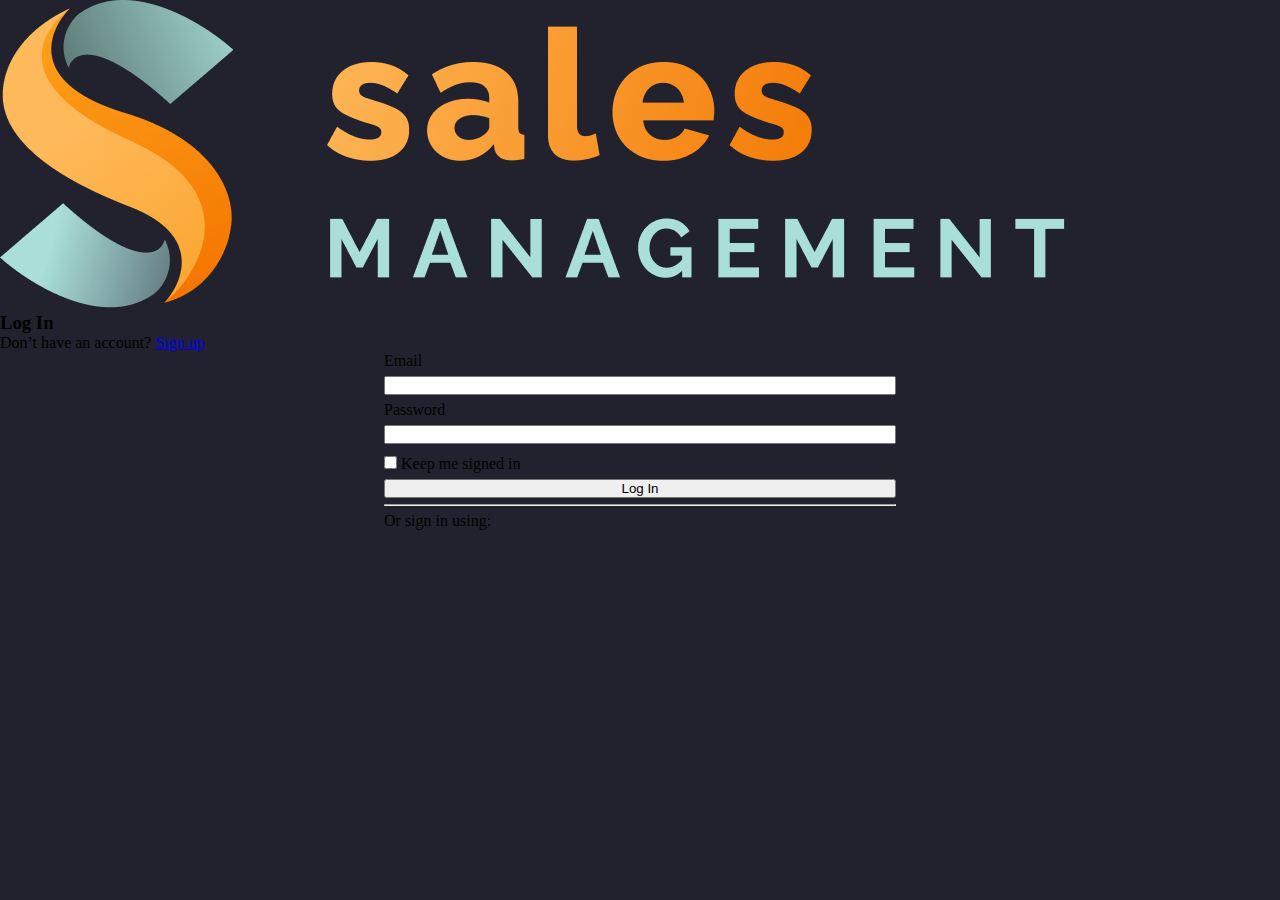
<file: login.html>
<!DOCTYPE html>
<html lang="en">

<head>
    <meta charset="UTF-8">
    <meta name="viewport" content="width=device-width, initial-scale=1.0">
    <title>Nickelfox</title>
    <link href="https://cdn.jsdelivr.net/npm/bootstrap@5.3.8/dist/css/bootstrap.min.css" rel="stylesheet"
        integrity="sha384-sRIl4kxILFvY47J16cr9ZwB07vP4J8+LH7qKQnuqkuIAvNWLzeN8tE5YBujZqJLB" crossorigin="anonymous">
    <link rel="stylesheet" href="assets/css/style.css">
</head>

<body style="background-color: #21222D;">
    <div class="container">
        <div class="row">
            <div class="col-lg-12 col-sm-12 col-md-12 col-12">
                <div class="Login-img text-center mt-5">
                    <a href="index.html"><img src="assets/images/Logo-with-text.png" class="img-fluid w-25" alt="Login Form"></a>
                </div>
                <div class="main">
                    <div class="text-white text-center">
                        <h3>Log In</h3>
                        <p>Don’t have an account? <Span><a class="text-decoration-none" target="_blank" href="#">Sign
                                    up</a></Span></p>
                    </div>
                    <form class="mein-content">
                        <label for="email">Email</label>
                        <input type="text" id="email" class="form-control">

                        <label for="password">Password</label>
                        <input type="password" id="password" class="form-control">
                        <span class="d-flex gap-2">
                            <input type="checkbox" style="margin-top: 6px;" id="checkbox" value="Sign In">
                            <label for="checkbox">Keep me signed in</label>
                        </span>
                        <button type="button" class="btn btn-info w-100 mt-1">Log In</button>
                        <hr class="mt-3 bg-secondary w-100">
                        <p class="text-secondary text-center">Or sign in using:</p>
                    </form>

                </div>
            </div>
        </div>
    </div>


    <script src="https://cdn.jsdelivr.net/npm/bootstrap@5.3.8/dist/js/bootstrap.bundle.min.js"
        integrity="sha384-FKyoEForCGlyvwx9Hj09JcYn3nv7wiPVlz7YYwJrWVcXK/BmnVDxM+D2scQbITxI"
        crossorigin="anonymous"></script>

</body>

</html>
</file>
<file: assets/css/style.css>
* {
    padding: 0;
    margin: 0;
    box-sizing: border-box;
}

.Logo img {
    width: 80%;
}



#sidebar {
    height: 100% !important;
    overflow-x: hidden;
    position: fixed;
    z-index: 1060;
    background-color: #232533;
    color: #FFFFFF;
    width: 230px;
    transition: 0.3s ease;
}

#sidebar.collapsed {
    width: 66px !important;
    transition: 0.3s;

}

#sidebar.collapse i {
    justify-content: center;
    display: flex;
    text-align: center;
}

#sidebar.collapsed span {
    display: none;
}

.asidebar-nav .nav-link {
    width: 100% !important;
    border-radius: 10px !important;
    padding: 10px 7px;
}

.asidebar-nav .nav-link:hover {
    background: rgba(83, 83, 83, 0.486);
}

#sidebar #close-btn {
    display: none;
    position: absolute;
    left: 80%;
    top: 2%;
    z-index: 1;
    background: transparent;
    color: #696D71;
}

.body-content.collapsed {
    width: 100% !important;
}

.body-content {
    z-index: auto;
    flex: 1 !important;
}

#sidebar.collapsed~.body-content {
    margin-left: 70px;
}

.sidebar::-webkit-scrollbar {
    width: 6px;
}

.sidebar::-webkit-scrollbar-thumb {
    background-color: #999;
    border-radius: 10px;
}


#overlay {
    display: none;
    position: fixed;
    width: 50%;
    height: 100vh;
    background-color: #232533;
    z-index: 1055;
}

.nav-btn button {
    border: none;
    background: transparent;
    font-size: 20px;
    margin-top: 4px;
}


.linke {
    margin-top: 10px;
}

.linke a {
    color: #696D71 !important;
    letter-spacing: 1px;
    display: flex;
    gap: 8px;
}

.dropdown-links {
    background: white;
}

.dropdown-links a {
    color: #696D71;
    background-color: #21222D;
}

.card-icon i {
    border: 2px solid gray;
    border-radius: 50%;
    padding: 12px;
    width: 50px;
    height: 50px;
    display: flex;
    align-items: center;
    justify-content: center;
    border: none;
}

.same-design {
    border-radius: 16px !important;
}

#chart {
    max-width: 800px;
    margin: 0 auto;
}

#chart2,
#chart3 {
    background: #fff;
    padding: 15px;
    border-radius: 12px;
    box-shadow: 0 4px 15px rgba(0, 0, 0, 0.1);
    width: 100%;
}


.gauge-wrap {
    width: 100%;
    aspect-ratio: 2 / 1;
    margin: 0 auto;
    text-align: center;
    position: relative;
}

.gauge-svg {
    height: auto;
    display: block;
}

.gauge-inner {
    position: absolute;
    left: 50%;
    top: 52%;
    transform: translate(-50%, -50%);
    display: flex;
    flex-direction: column;
    align-items: center;
    justify-content: center;
    box-shadow: 0 4px 15px rgba(0, 0, 0, 0.15);
}

.gauge-percent {
    font-size: clamp(20px, 5vw, 42px);
    font-weight: 700;
    color: #222;
    line-height: 1;
}

.gauge-sub {
    font-size: clamp(10px, 2.5vw, 14px);
    color: #777;
    margin-top: 4px;
}

.arc {
    stroke-linecap: round;
}

.overlay-arc {
    opacity: 0.28;
}

.card {
    background-color: #232533;
    border: none;
    border-radius: 10px;
    overflow: hidden;
}

.popularity-bar {
    height: 5px;
    background-color: #2f3445;
}

.popularity-fill {
    height: 5px;
    background-color: #3ba4ff;
}

.initials span {
    background-color: #4caf50;
    color: black;
    border-radius: 50%;
    padding: 5px 8px;
    font-size: 12px;
    margin-left: 3px;
}

.card-img-top img {
    width: 100%;
    box-sizing: border-box;
    object-fit: cover;
    height: 200px !important;
}

.initials {
    position: relative;
}

.simple-content {
    color: gray !important;
}

.span-class {
    border-radius: 50%;
    padding: 6px 13px;
    background-color: #4BF119;
    color: white;
    cursor: pointer;
}

.span-class1 {
    border-radius: 50%;
    padding: 6px 13px;
    background-color: #DE217F;
    color: white;
    cursor: pointer;
}

.dropdowns-link li a {
    font-family: 'Segoe UI', Tahoma, Geneva, Verdana, sans-serif;
    font-weight: 400;
}

.disble-link i {
    border: 1px solid gray;
    width: 40px !important;
    padding: 12px;
    border-radius: 50%;
    display: flex;
    justify-content: center;

}

.mein-content{
    margin: auto;
    justify-content: center;
    display: flex;
    flex-direction: column;
    gap: 6px;
}


@media screen and (max-width: 600px) {

    .body-content {
        margin-left: 0 !important;
    }

    #chart2,
    #chart3 {
        margin-bottom: 20px;
    }

    .gauge-percent {
        margin-top: 50px !important;

    }

    .disble-link {
        display: none !important;
    }

    #sidebar {
        left: -180px;
        width: 180px;
    }

    #sidebar.show {
        left: 0 !important;
    }

    #sidebar #close-btn {
        display: block;
    }
}

@media screen and (min-width: 768px) {


    #sidebar {
        left: -180px;
        width: 180px;
    }

    #sidebar.show {
        left: 0 !important;
    }

    #sidebar #close-btn {
        display: block;
    }
    .mein-content{
        width: 70%;
    }
}

@media screen and (min-width: 1024px) {
    .body-content {
        margin-left: 230px;
    }

    #sidebar {
        left: 0;
        width: 230px;
        position: fixed;
    }

    #sidebar #close-btn {
        display: none;
    }
    .mein-content{
        width: 40%;
    }
}
</file>
